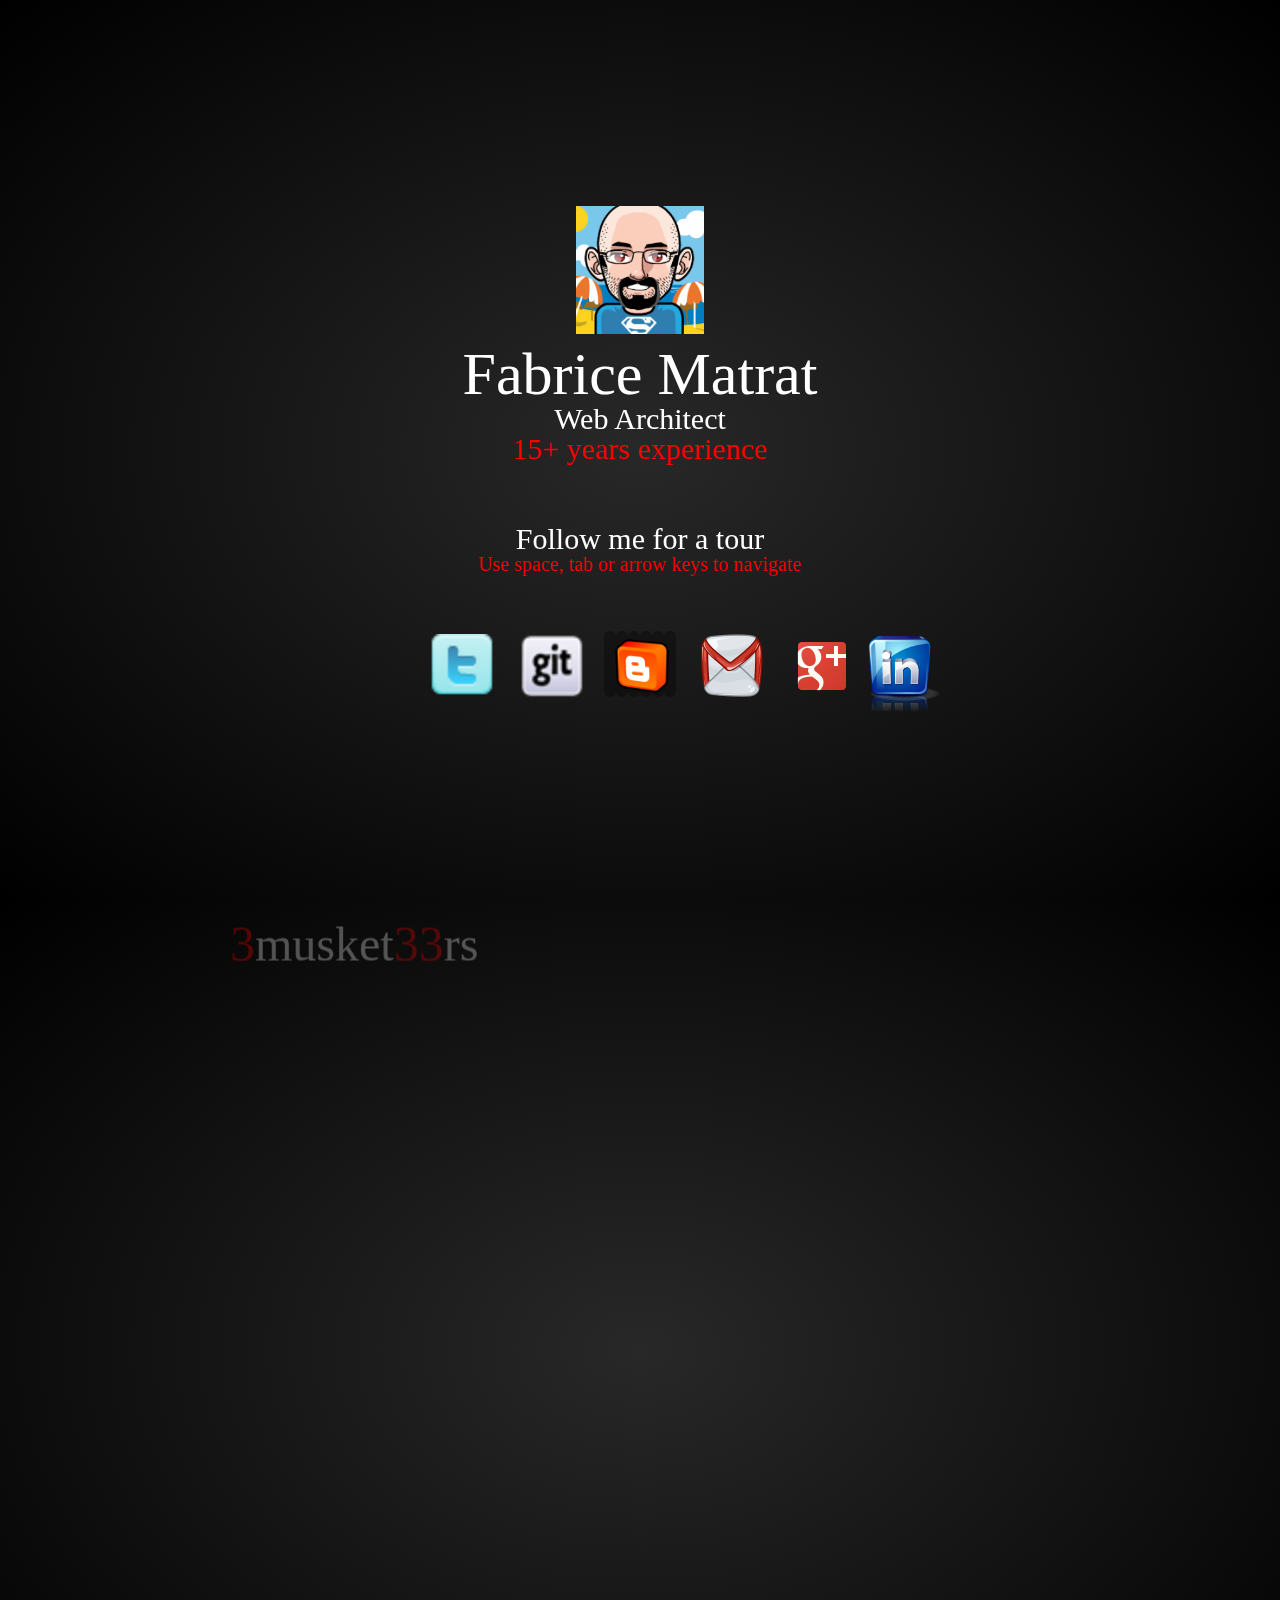
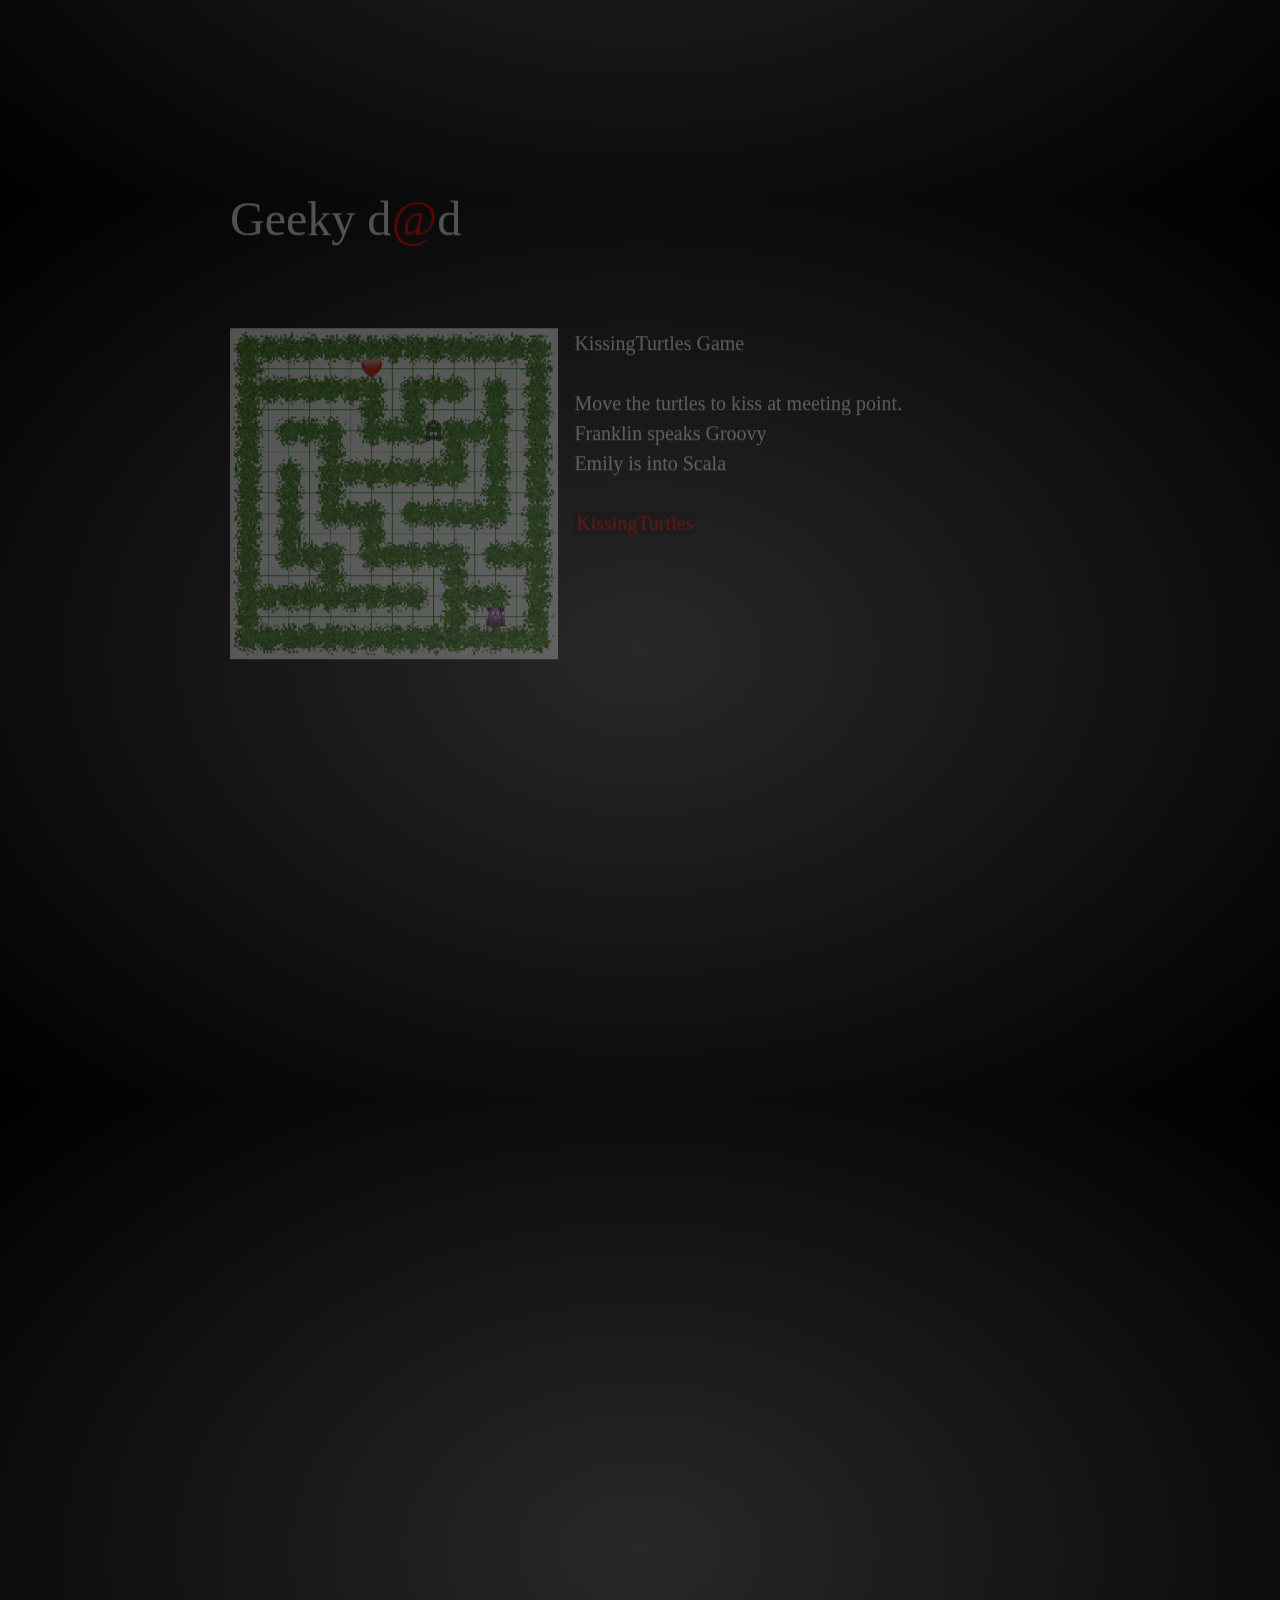
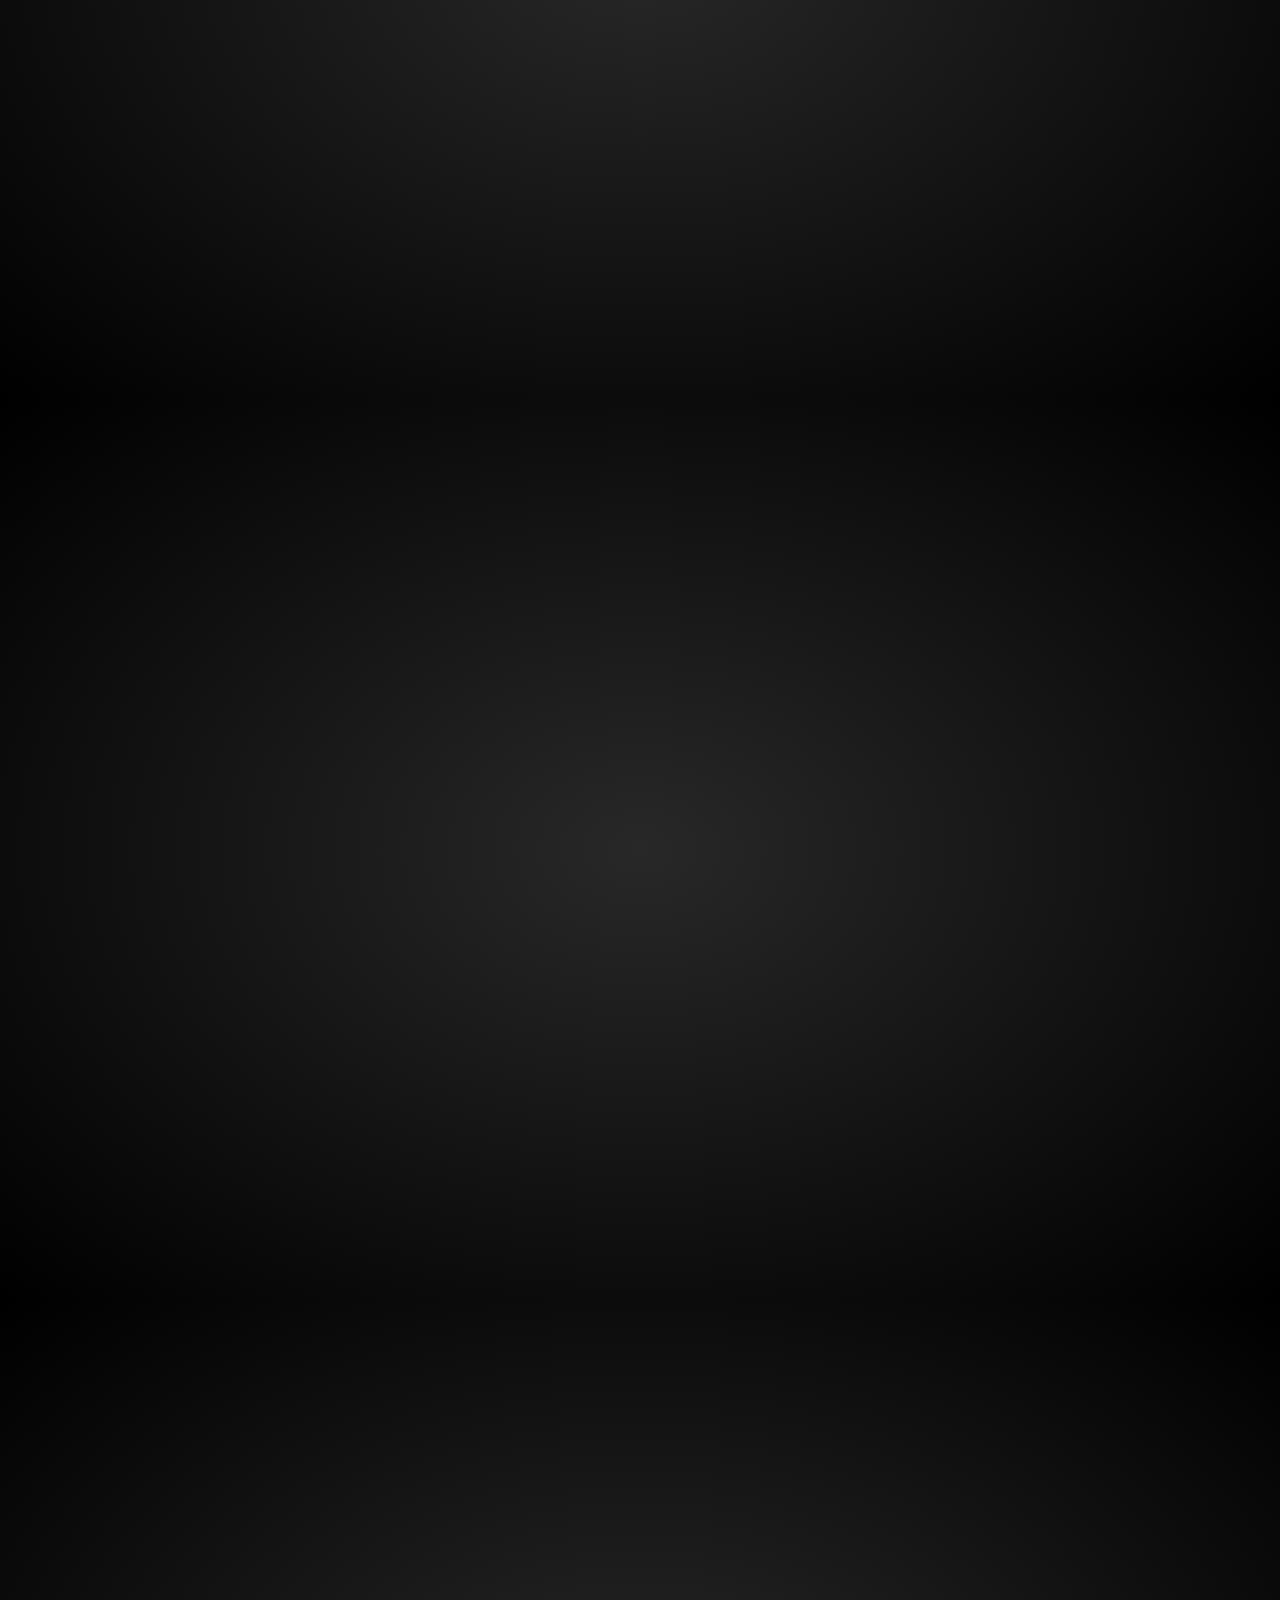
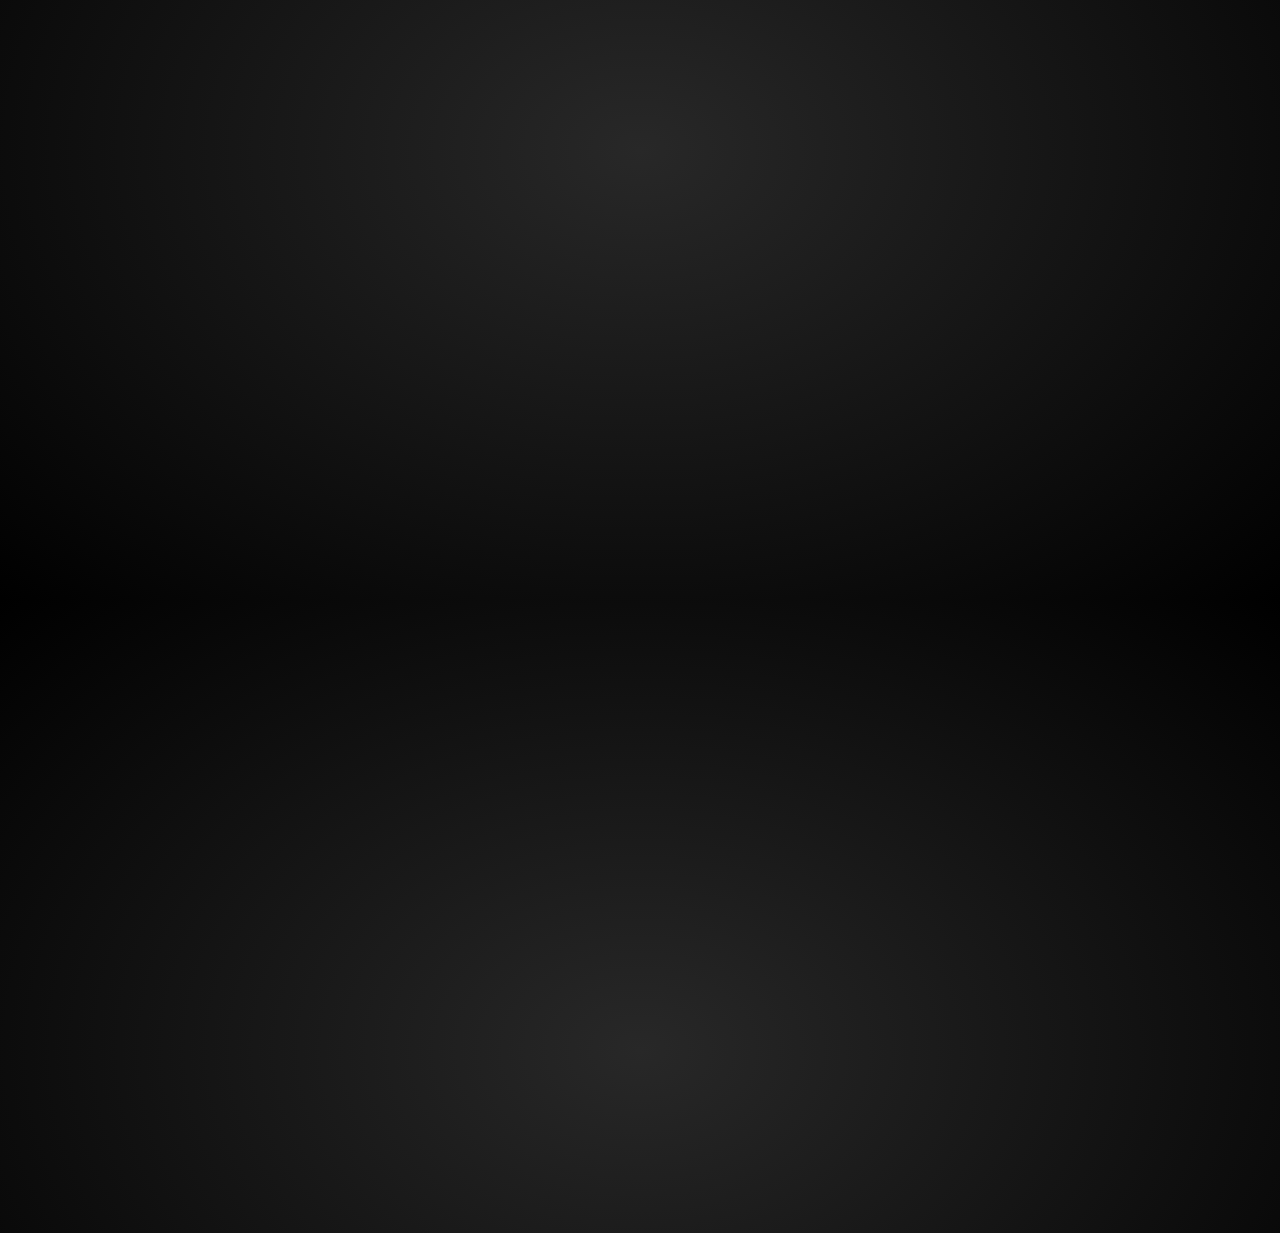
<file: index.html>
<!doctype html>
<html lang="en">
<head>
    <meta charset="utf-8"/>
    <meta name="viewport" content="width=1024"/>
    <meta name="apple-mobile-web-app-capable" content="yes"/>
    <title>Fabrice Matrat</title>
    <meta name="description" content="let me introduce myself"/>
    <meta name="author" content="Fabrice Matrat"/>
    <link href="css/prez.css" rel="stylesheet"/>
    <link href="css/impress-demo.css" rel="stylesheet"/>
    <script src="http://code.jquery.com/jquery-1.7.1.min.js"></script>
</head>
<body>

<div id="impress">

    <div id="introduction-1" class="step big" data-x="-990" data-y="-3150" data-scale="0.6">
        <img src="img/fabrice.png" style="width:128px; height:128px;"/>

        <p>Fabrice Matrat</p>

        <p style="font-size: 30px;color:white">Web Architect</p>

        <p style="font-size: 30px;color:red">15+ years experience</p><br>

        <p style="font-size: 30px;color:white">Follow me for a tour</p>

        <p style="font-size: 20px;color:red">Use space, tab or arrow keys to navigate</p><br>
        <a rel="external" href="https://twitter.com/fabricematrat"><img src="img/twitter.png"
                                                                        style="position:absolute; left:15%; width:64px"/></a>
        <a rel="external" href="https://github.com/fabricematrat"><img src="img/github.png"
                                                                       style="position:absolute;left:30%;width:64px;"/></a>
        <a rel="external" href="http://fabricematrat.blogspot.fr/"><img src="img/blogger.png"
                                                                        style="position:absolute;left:45%;width:64px;"/></a>
        <a rel="external" href="mailto:fabricematrat@gmail.com"><img src="img/gmail.png"
                                                                     style="position:absolute;left:60%;width:64px;"/></a>
        <a rel="external" href="https://plus.google.com/u/0/110402419798278974925/posts"><img src="img/gplus.png"
                                                                                              style="position:absolute ;left:75%;width:64px;"/></a>
        <a rel="external" href="http://www.linkedin.com/pub/fabrice-matrat/1/287/943"><img src="img/in.png"
                                                                                           style="position:absolute ;left:87%;width:80px;"/></a>

    </div>

    <div id="introduction-2" class="step" data-x="-330" data-y="-3150" data-scale="0.6">
        <h2>I believe in...</h2>

        <div id="wordcloud" style="height:500px;width:800px;">
            <span data-weight="7">Code is Craft</span>
            <span data-weight="7">Less is More</span>
            <span data-weight="6">DRY</span>
            <span data-weight="5">KISS</span>
            <span data-weight="6">Craft</span>
            <span data-weight="7">TDD Obsessed</span>
            <span data-weight="5">Clean Code</span>
            <span data-weight="9">Open Source</span>
            <span data-weight="8">Asynchronous</span>
            <span data-weight="7">Refactor</span>
            <span data-weight="4">Technical expertise</span>
            <span data-weight="7">Ownership</span>
            <span data-weight="3">Continuous Delivering</span>
            <span data-weight="7">Vertx</span>
            <span data-weight="7">Netty</span>
            <span data-weight="7">Java</span>
            <span data-weight="8">Groovy</span>
            <span data-weight="9">JavaScript</span>
            <span data-weight="9">Polyglot</span>
            <span data-weight="4">Mobile</span>
        </div>

    </div>

    <div id="introduction-3" class="step" data-x="330" data-y="-3150" data-scale="0.6">
        <h2>Web <span style="font-size: 50px;color:red">@</span>rchitect</h2>
    </div>

    <div id="introduction-4" class="step" data-x="990" data-y="-3150" data-scale="0.6">
        <h2>Web Site High volume</h2>
        <div style="font-size: 20px; text-align: left;">
            1 Billion transactions a month, the double of Amazon same than eBay<br/>
            120 web sites<br/>
        </div>
        <div style="width: 80%">
            <img src="img/erding.jpg" width="100%"/>
        </div>
    </div>

    <div id="introduction-5" class="step" data-x="990" data-y="-2676" data-scale="0.6">
        <h2>See by yourself</h2><br/>
        <div style="">
            <iframe src="http://www.finnair.com/INT/GB/Home" width="1024px" height="668px"></iframe>
        </div>

    </div>


    <div id="introduction-6" class="step" data-x="330" data-y="-2676" data-scale="0.6">
        <h2>Open source <span style="font-size: 50px;color:red">@</span>night</h2>
    </div>

    <div id="introduction-7" class="step big" data-x="-330" data-y="-2676" data-scale="0.6">
        <q>User Groups <span style="font-size: 50px;color:red">@</span>ctivist</q><br/><br/>
        <div>
            <a rel="external" href="http://www.rivieragug.org"><img src="img/rivieragug.jpg" style="position:absolute; left:5px; width:128px"/></a>
             <a rel="external" href="http://www.rivieragug.org"><div class="small" style="margin-top: 200px;position:absolute; left:5px; width:128px">Co-Founder</div></a>
             <a rel="external" href="http://rivierajug.org/xwiki/bin/view/Main/WebHome"><img src="img/jug.png" style="position:absolute; margin-top:30px;margin-left: -100px; left:50%;width:256px;"/></a>
             <a rel="external" href="http://rivierajug.org/xwiki/bin/view/Main/WebHome"><div class="small" style="margin-top: 200px;position:absolute; margin-left: -64px; left:50%;width:128px;">Member</div></a>
             <a rel="external" href="http://jssophia.github.io/"><img src="img/js-sophia-small.png" style="position:absolute;right:-50px;width:128px;"/></a>
             <a rel="external" href="http://jssophia.github.io/"><div class="small" style="margin-top: 200px;position:absolute ;right:-10px ;width:128px; ">Speaker</div></a>
        </div>
    </div>

    <div id="introduction-8" class="step" data-x="-990" data-y="-2676" data-scale="0.6">
        <h2><span style="font-size: 50px;color:red">3</span>musket<span style="font-size: 50px;color:red">33</span>rs</h2><br/>
        <div style="">
            <iframe src="http://3musket33rs.github.com" width="600px" height="500px" ></iframe>
        </div>
    </div>

<div id="introduction-9" class="step" data-x="-990" data-y="-2202" data-scale="0.6">

        <q>Geeky d<span style="font-size: 50px;color:red">@</span>d</q><br/>
        <br/>

<div style="display:block;float:left;width:40%">
<img src="img/kissing.png" width="100%"/>
</div>
 <div style="display:block;float:left;width:2%"/>&nbsp;
</div>
            <div style="display:block;float:left;text-align:left;line-height: 150%;font-size: 20px; width:58% ">
                <div>KissingTurtles Game</div><br/>
Move the turtles to kiss at meeting point.<br/>
Franklin speaks Groovy<br/>
Emily is into Scala<br/><br/>
<a rel="external" href="https://github.com/corinnekrych/KissingTurtles" target="_blank"><span style="font-size: 20px;color:red">KissingTurtles</span></a></br>
            </div>

</div>

<div id="introduction-10" class="step" data-x="-330" data-y="-2202" data-scale="0.6">
    <h2>Spe<span style="font-size: 50px;color:red">@</span>ker</h2><br>
</div>

<div id="introduction-11" class="step" data-x="330" data-y="-2202" data-scale="0.6">
    <h2>Conferences</h2>
    <p  style="font-size:20px">Continious learning. Share knowledge. Have fun.</p>
   <div style="float:left;display:inline-block;width:25%">
    <img src="img/greach.jpg" style="width:300px;"/>
   </div>
   <div style="float:right;display:inline-block; font-size:20px;width:75%">
   
<a rel="external" href="http://nodejsconf.it/" target="_blank">World in conflict: my app is online! - Conference - <span style="font-size: 20px;color:red">NodeJS Conference Brescia IT 2014</span></a></br>
<a rel="external" href="http://lanyrd.com/2013/jssophia-8/" target="_blank">cujoJS: Javascript architectural toolkit<span style="font-size: 20px;color:red">JSSophia France 2013 </span></a></br>
<a rel="external" href="https://oracleus.activeevents.com/2013/connect/sessionDetail.ww?SESSION_ID=3076" target="_blank">Polyglot Alchemy: JSR223 in Action - Conference - <span style="font-size: 20px;color:red">JavaOne 2013</span></a></br>
<a rel="external" href="http://gr8conf.us/Presentations/Mobile-App-in-minutes--not-day" target="_blank">Groovy DSL For Kids - Conference - <span style="font-size: 20px;color:red">GR8Conf US 2013</span></a></br>
<a rel="external" href="http://gr8conf.us/Presentations/Mobile-App-in-minutes--not-day" target="_blank">Hybrid mobile app - Workshop - <span style="font-size: 20px;color:red">GR8Conf US 2013</span></a></br>
<a rel="external" href="http://conf2013.web-5.org/speaker/corinne-krych-fabrice-matrat-hybrid-applications-in-minutes-not-days/" target="_blank">Hybrid mobile app in minutes, not days - Conference - <span style="font-size: 20px;color:red">Web5 2013</span></a></br>
<a rel="external" href="https://2013.con-fess.com/sessions/-/details/97/Hybrid-Mobile-App-in-Minutes-Not-Days" target="_blank">Hybrid mobile app - Workshop - <span style="font-size: 20px;color:red">ConFESS 2013</span></a></br>
<a rel="external" href="http://www.meetup.com/Riviera-Groovy-Grails-User-Group/events/103289112/" target="_blank">HTML5 Games Hands-on - Workshop - <span style="font-size: 20px;color:red">Riviera Gug 2013</span></a></br>
<a rel="external" href="http://greach.es/sessions-2013/fabrice-matrat-sebastien-blanc-corinne-krych-3musket33rs-hybrid-mobile-app-in-minutes-not-days" target="_blank">Hybrid mobile app in minutes, not days - Conference - <span style="font-size: 20px;color:red">Greach 2013</span></a></br>
<a rel="external" href="http://skillsmatter.com/podcast/groovy-grails/user-interaction-and-groovy-dsl" target="_blank">User Interaction and Groovy DSL - Conference - <span style="font-size: 20px;color:red">GGX 2012</span></a></br>
<a rel="external" href="http://skillsmatter.com/podcast/groovy-grails/groovy-as-a-weapon-of-massive-paasification" target="_blank">Groovy as a weapon of mass PAASification - Conference - <span style="font-size: 20px;color:red">GGX 2012</span></a></br>
<a rel="external" href="http://jseverywhere.eu/speakers/#matrat" target="_blank">Mobile App in minutes, not days - Conference - <span style="font-size: 20px;color:red">JS.everywhere 2012</span></a>
   </div>
   
</div>

<div class="step" class="step" data-x="990" data-y="-2202" data-scale="0.6">
    <div style="float:left;width:1000px;">
        <div style="font-size:30px;font-weight:bold">You can download a pdf version of my resume</div></br>
        <a  href="img/FabriceMatrat.pdf"><img src="img/Adobe-PDF.gif" style="position:absolute; width:128px"/></a>
                <a rel="external" href="http://www.linkedin.com/pub/fabrice-matrat/1/287/943"><img src="img/in.png" style="position:absolute ;left:70%;width:128px;"/></a>
</div>


</div>

<div class="hint">
    <p>Use a spacebar, tab, arrow keys to navigate</p>
</div>
<script>
    if ("ontouchstart" in document.documentElement) {
        $("#hint").innerHTML = "<p>Tap on the left or right to navigate</p>";
    }
</script>

<script src="js/jcloud.js"></script>
<script src="js/jquery-airport.js"></script>
<script>
document.getElementById("impress").addEventListener("impress:stepenter", function (event) {

    var step = event.target;

    var settings = {
        "size":{
            "grid":8
        },
        "options":{
            "color":"random-light",
            "printMultiplier":3
        },
        "shape":"circle"
    }
    $("#wordcloud").awesomeCloud(settings);

    init();

}, false);


</script>
<script src="js/impress.js"></script>
<script>impress().init();</script>
</body>

</html>
</file>
<file: css/prez.css>
@CHARSET "UTF-8";
video {
    -webkit-transform: translateZ(1px);
}

/********************************************************************** */

.preCode {
    font-family: Courier,'Courier New',sans-serif;
    font-size:33px;
}
/********************************************************************** */
	.general {
		font-size : 35px;
	}
  #editor1, #editor2, #editor3, #editor4, #editor5, #editor6, #editor7 { 
        overflow: hidden;
        padding:0px;
        position: absolute;
        width:1200px;
        height:700px;
        line-height: 35px;
        font-size: 30px;
		    text-shadow: 0 0px 0px #000;
    }
    .code {
    	font-family: monospace;
    	white-space: pre-line;
    }
    .code-color {
    	color: blue;
    }
    .personal-name {
    	font-size:25px;
    	font-style:italic;
    }
    .quote {
    	text-align:justify;
    	font-size:45px;
    	font-style:italic;
    	font-family:'Open Sans',sans-serif";
    }
    .bigger {
      font-size: 55px;
    }
    .smaller {
      font-size: 35px;
    }
    .blur {
    	font-size:75px;
    	color: rgba(255, 255, 255, 0);
    	text-shadow: 0 0 5px #000;
    }
    .quote-author {
    	style="text-align:right;
    	font-weight:600;
    }
</file>
<file: css/impress-demo.css>
/*
So you like the style of impress.js demo?
Or maybe you are just curious how it was done?
You couldn't find a better place to find out!
Welcome to the stylesheet impress.js demo presentation.
Please remember that it is not meant to be a part of impress.js and is
not required by impress.js.
I expect that anyone creating a presentation for impress.js would create
their own set of styles.
But feel free to read through it and learn how to get the most of what
impress.js provides.
And let me be your guide.
Shall we begin?
*/


/*
We start with a good ol' reset.
That's the one by Eric Meyer http://meyerweb.com/eric/tools/css/reset/
You can probably argue if it is needed here, or not, but for sure it
doesn't do any harm and gives us a fresh start.
*/

html, body, div, span, applet, object, iframe,
h1, h2, h3, h4, h5, h6, p, blockquote, pre,
a, abbr, acronym, address, big, cite, code,
del, dfn, em, img, ins, kbd, q, s, samp,
small, strike, strong, sub, sup, tt, var,
b, u, i, center,
dl, dt, dd, ol, 
fieldset, form, label, legend,
table, caption, tbody, tfoot, thead, tr, th, td,
article, aside, canvas, details, embed,
figure, figcaption, footer, header, hgroup,
menu, nav, output, ruby, section, summary,
time, mark, audio, video {
    margin: 0;
    padding: 0;
    border: 0;
    font-size: 100%;
    font: inherit;
    vertical-align: baseline;
}

 ul {
    list-style: none;
    padding:0;
    margin:0;
}

li { 
    padding-left: 1em; 
    text-indent: -.7em;
}

li:before {
    content: "• ";
    color: white; /* or whatever color you prefer */
}​

/* HTML5 display-role reset for older browsers */
article, aside, details, figcaption, figure,
footer, header, hgroup, menu, nav, section {
    display: block;
}
body {
    line-height: 1;
}
ol, ul {
    list-style: none;
}
blockquote, q {
    quotes: none;
}
blockquote:before, blockquote:after,
q:before, q:after {
    content: '';
    content: none;
}

table {
    border-collapse: collapse;
    border-spacing: 0;
}

/*
Now here is when interesting things start to appear.
We set up <body> styles with default font and nice gradient in the background.
And yes, there is a lot of repetition there because of -prefixes but we don't
want to leave anybody behind.
*/
body {
    font-family: 'PT Sans', sans-serif;
    min-height: 740px;
    color: white;
    background: rgb(10, 10, 10);
    background: -webkit-gradient(radial, 50% 50%, 0, 50% 50%, 500, from(rgb(40, 40, 40)), to(rgb(0, 0, 0)));
    background: -webkit-radial-gradient(rgb(40, 40, 40), rgb(0, 0, 0));
    background: -moz-radial-gradient(rgb(40, 40, 40), rgb(, 0, 0));
    background: -ms-radial-gradient(rgb(40, 40, 40), rgb(0, 0, 0));
    background: -o-radial-gradient(rgb(40, 40, 40), rgb(0, 0, 0));
    background: radial-gradient(rgb(40, 40, 40), rgb(0, 0, 0));
}

/*
Now let's bring some text styles back ...
*/
b, strong { font-weight: bold ;text-shadow:0 -3px 3px rgba(128,128,128,0.5);}
i, em { font-style: italic }

/*
... and give links a nice look.
*/
a {
    color: inherit;
    text-decoration: none;
    padding: 0 0.1em;
    background: rgba(10,10,10,0.5);
    text-shadow: -1px -1px 2px rgba(50,50,50,0.9);
    border-radius: 0.2em;
    
    -webkit-transition: 0.5s;
    -moz-transition: 0.5s;
    -ms-transition: 0.5s;
    -o-transition: 0.5s;
    transition: 0.5s;
}

a:hover,
a:focus {
    background: rgba(10,10,10,1);
    text-shadow: -1px -1px 2px rgba(150,150,150,0.5);
}

/*
Because the main point behind the impress.js demo is to demo impress.js
we display a fallback message for users with browsers that don't support
all the features required by it.
All of the content will be still fully accessible for them, but I want
them to know that they are missing something - that's what the demo is
about, isn't it?
And then we hide the message, when support is detected in the browser.
*/

.fallback-message {
    font-family: sans-serif;
    line-height: 1.3;
    
    width: 780px;
    padding: 10px 10px 0;
    margin: 20px auto;

    border: 1px solid #E4C652;
    border-radius: 10px;
    background: #EEDC94;
}

.fallback-message p {
    margin-bottom: 10px;
}

.impress-supported .fallback-message {
    display: none;
}

/*
Now let's style the presentation steps.
We start with basics to make sure it displays correctly in everywhere ...
*/

.step {
    position: relative;
    width: 900px;
    padding: 40px;
    margin: 20px auto;

    -webkit-box-sizing: border-box;
    -moz-box-sizing: border-box;
    -ms-box-sizing: border-box;
    -o-box-sizing: border-box;
    box-sizing: border-box;

    font-family: 'PT Serif', georgia, serif;
    font-size: 48px;
    line-height: 1.5;
}

/*
... and we enhance the styles for impress.js.
Basically we remove the margin and make inactive steps a little bit transparent.
*/
.impress-enabled .step {
    margin: 0;
    opacity: 0.3;

    -webkit-transition: opacity 1s;
    -moz-transition: opacity 1s;
    -ms-transition: opacity 1s;
    -o-transition: opacity 1s;
    transition: opacity 1s;
}

.impress-enabled .step.active { opacity: 1 }

/*
These 'slide' step styles were heavily inspired by HTML5 Slides:
http://html5slides.googlecode.com/svn/trunk/styles.css
;)
They cover everything what you see on first three steps of the demo.
*/
.slide {
    display: block;

    width: 900px;
    height: 700px;
    padding: 40px 60px;

    background-color: white;
    border: 1px solid rgba(0, 0, 0, .3);
    border-radius: 10px;
    box-shadow: 0 2px 6px rgba(0, 0, 0, .1);

    color: rgb(102, 102, 102);
    text-shadow: 0 2px 2px rgba(0, 0, 0, .1);

    font-family: 'Open Sans', Arial, sans-serif;
    font-size: 30px;
    line-height: 36px;
    letter-spacing: -1px;
}

.slide q {
    display: block;
    font-size: 50px;
    line-height: 72px;

    margin-top: 100px;
}

.slide q strong {
    white-space: nowrap;
}

/*
And now we start to style each step separately.
I agree that this may be not the most efficient, object-oriented and
scalable way of styling, but most of steps have quite a custom look
and typography tricks here and there, so they had to be styles separately.

First is the title step with a big <h1> (no room for padding) and some
3D positioning along Z axis.
*/

#title {
    padding: 0;
}

#title .try {
    font-size: 64px;
    position: absolute;
    top: -0.5em;
    left: 1.5em;
    
    -webkit-transform: translateZ(20px);
    -moz-transform: translateZ(20px);
    -ms-transform: translateZ(20px);
    -o-transform: translateZ(20px);
    transform: translateZ(20px);
}

#title h1 {
    font-size: 0px;
    
    -webkit-transform: translateZ(50px);
    -moz-transform: translateZ(50px);
    -ms-transform: translateZ(50px);
    -o-transform: translateZ(50px);
    transform: translateZ(50px);
}

#title .footnote {
    font-size: 32px;
}

/*
Second step is nothing special, just a text with a link, so it doesn't need
any special styling.
Let's move to 'big thoughts' with centered text and custom font sizes.
*/
.big {
    width: 600px;
    text-align: center;
    font-size: 60px;
    line-height: 1;
}
.small {
    width: 20px;
    text-align: center;
    font-size: 20px;
    line-height: 1;
}

.big b {
    display: block;
    font-size: 120px;
    line-height: 250px;
}

#big .thoughts {
    font-size: 90px;
    line-height: 150px;
}

/*
'Tiny ideas' just need some tiny styling.
*/
#tiny {
    width: 500px;
    text-align: center;
}

/*
This step has some animated text ...
*/
#ing { width: 500px }

/*
... so we define display to `inline-block` to enable transforms and
transition duration to 0.5s ...
*/
#ing b {
    display: inline-block;
    -webkit-transition: 0.5s;
    -moz-transition: 0.5s;
    -ms-transition: 0.5s;
    -o-transition: 0.5s;
    transition: 0.5s;
}

/*
... and we want 'positioning` word to move up a bit when the step gets
`present` class ...
*/
#ing.present .positioning {
    -webkit-transform: translateY(-10px);
    -moz-transform: translateY(-10px);
    -ms-transform: translateY(-10px);
    -o-transform: translateY(-10px);
    transform: translateY(-10px);
}

/*
... 'rotating' to rotate quater of a second later ...
*/
#ing.present .rotating {
    -webkit-transform: rotate(-10deg);
    -moz-transform: rotate(-10deg);
    -ms-transform: rotate(-10deg);
    -o-transform: rotate(-10deg);
    transform: rotate(-10deg);

    -webkit-transition-delay: 0.25s;
    -moz-transition-delay: 0.25s;
    -ms-transition-delay: 0.25s;
    -o-transition-delay: 0.25s;
    transition-delay: 0.25s;
}

/*
... and 'scaling' to scale down after another quater of a second.
*/
#ing.present .scaling {
    -webkit-transform: scale(0.7);
    -moz-transform: scale(0.7);
    -ms-transform: scale(0.7);
    -o-transform: scale(0.7);
    transform: scale(0.7);

    -webkit-transition-delay: 0.5s;
    -moz-transition-delay: 0.5s;
    -ms-transition-delay: 0.5s;
    -o-transition-delay: 0.5s;
    transition-delay: 0.5s;
}

/*
The 'imagination' step is again some boring font-sizing.
*/

#imagination {
    width: 600px;
}

#imagination .imagination {
    font-size: 78px;
}

/*
There is nothing really special about 'use the source, Luke' step, too,
except maybe of the Yoda background.
As you can see below I've 'hard-coded' it in data URL.
That's not the best way to serve images, but because that's just this one
I decided it will be OK to have it this way.
Just make sure you don't blindly copy this approach.
*/
#source {
    width: 700px;
    padding-bottom: 300px;
    
    /* Yoda Icon :: Pixel Art from Star Wars http://www.pixeljoint.com/pixelart/1423.htm */
    background-image: url([data-uri]);
    background-position: bottom right;
    background-repeat: no-repeat;
}

#source q {
    font-size: 60px;
}

/*
And the "it's in 3D" step again brings some 3D typography - just for fun.
Because we want to position <span> elements in 3D we set transform-style to
`preserve-3d` on the paragraph.
It is not needed by webkit browsers, but it is in Firefox. It's hard to say
which behaviour is correct as 3D transforms spec is not very clear about it.
*/
#its-in-3d p {
    -webkit-transform-style: preserve-3d;
    -moz-transform-style: preserve-3d; /* Y U need this Firefox?! */
    -ms-transform-style: preserve-3d;
    -o-transform-style: preserve-3d;
    transform-style: preserve-3d;
}

/*
Below we position each word separately along Z axis and we want it to transition
to default position in 0.5s when the step gets `present` class.
Quite a simple idea, but lot's of styles and prefixes.
*/
#its-in-3d span,
#its-in-3d b {
    display: inline-block;
    -webkit-transform: translateZ(40px);
    -moz-transform: translateZ(40px);
    -ms-transform: translateZ(40px);
    -o-transform: translateZ(40px);
     transform: translateZ(40px);
            
    -webkit-transition: 0.5s;
    -moz-transition: 0.5s;
    -ms-transition: 0.5s;
    -o-transition: 0.5s;
    transition: 0.5s;
}

#its-in-3d .have {
    -webkit-transform: translateZ(-40px);
    -moz-transform: translateZ(-40px);
    -ms-transform: translateZ(-40px);
    -o-transform: translateZ(-40px);
    transform: translateZ(-40px);
}

#its-in-3d .you {
    -webkit-transform: translateZ(20px);
    -moz-transform: translateZ(20px);
    -ms-transform: translateZ(20px);
    -o-transform: translateZ(20px);
    transform: translateZ(20px);
}

#its-in-3d .noticed {
    -webkit-transform: translateZ(-40px);
    -moz-transform: translateZ(-40px);
    -ms-transform: translateZ(-40px);
    -o-transform: translateZ(-40px);
    transform: translateZ(-40px);
}

#its-in-3d .its {
    -webkit-transform: translateZ(60px);
    -moz-transform: translateZ(60px);
    -ms-transform: translateZ(60px);
    -o-transform: translateZ(60px);
    transform: translateZ(60px);
}

#its-in-3d .in {
    -webkit-transform: translateZ(-10px);
    -moz-transform: translateZ(-10px);
    -ms-transform: translateZ(-10px);
    -o-transform: translateZ(-10px);
    transform: translateZ(-10px);
}

#its-in-3d .footnote {
    font-size: 32px;

    -webkit-transform: translateZ(-10px);
    -moz-transform: translateZ(-10px);
    -ms-transform: translateZ(-10px);
    -o-transform: translateZ(-10px);
    transform: translateZ(-10px);
}

#its-in-3d.present span,
#its-in-3d.present b {
    -webkit-transform: translateZ(0px);
    -moz-transform: translateZ(0px);
    -ms-transform: translateZ(0px);
    -o-transform: translateZ(0px);
    transform: translateZ(0px);
}

/*
The last step is an overview.
There is no content in it, so we make sure it's not visible because we want
to be able to click on other steps.

*/
#overview { display: none }

/*
We also make other steps visible and give them a pointer cursor using the
`impress-on-` class.
*/
.impress-on-overview .step {
    opacity: 1;
    cursor: pointer;
}


/*
Now, when we have all the steps styled let's give users a hint how to navigate
around the presentation.
The best way to do this would be to use JavaScript, show a delayed hint for a
first time users, then hide it and store a status in cookie or localStorage...
But I wanted to have some CSS fun and avoid additional scripting...
Let me explain it first, so maybe the transition magic will be more readable
when you read the code.
First of all I wanted the hint to appear only when user is idle for a while.
You can't detect the 'idle' state in CSS, but I delayed a appearing of the
hint by 5s using transition-delay.
You also can't detect in CSS if the user is a first-time visitor, so I had to
make an assumption that I'll only show the hint on the first step. And when
the step is changed hide the hint, because I can assume that user already
knows how to navigate.
To summarize it - hint is shown when the user is on the first step for longer
than 5 seconds.
The other problem I had was caused by the fact that I wanted the hint to fade
in and out. It can be easily achieved by transitioning the opacity property.
But that also meant that the hint was always on the screen, even if totally
transparent. It covered part of the screen and you couldn't correctly clicked
through it.
Unfortunately you cannot transition between display `block` and `none` in pure
CSS, so I needed a way to not only fade out the hint but also move it out of
the screen.
I solved this problem by positioning the hint below the bottom of the screen
with CSS transform and moving it up to show it. But I also didn't want this move
to be visible. I wanted the hint only to fade in and out visually, so I delayed
the fade in transition, so it starts when the hint is already in its correct
position on the screen.
I know, it sounds complicated ... maybe it would be easier with the code?
*/

.hint {
    /*
We hide the hint until presentation is started and from browsers not supporting
impress.js, as they will have a linear scrollable view ...
*/
    display: none;
    
    /*
... and give it some fixed position and nice styles.
*/
    position: fixed;
    left: 0;
    right: 0;
    bottom: 200px;
    
    background: rgba(0,0,0,0.5);
    color: #EEE;
    text-align: center;
    
    font-size: 50px;
    padding: 20px;
    
    z-index: 100;
    
    /*
By default we don't want the hint to be visible, so we make it transparent ...
*/
    opacity: 0;
    
    /*
... and position it below the bottom of the screen (relative to it's fixed position)
*/
    -webkit-transform: translateY(400px);
    -moz-transform: translateY(400px);
    -ms-transform: translateY(400px);
    -o-transform: translateY(400px);
    transform: translateY(400px);

    /*
Now let's imagine that the hint is visible and we want to fade it out and move out
of the screen.
So we define the transition on the opacity property with 1s duration and another
transition on transform property delayed by 1s so it will happen after the fade out
on opacity finished.
This way user will not see the hint moving down.
*/
    -webkit-transition: opacity 1s, -webkit-transform 0.5s 1s;
    -moz-transition: opacity 1s, -moz-transform 0.5s 1s;
    -ms-transition: opacity 1s, -ms-transform 0.5s 1s;
    -o-transition: opacity 1s, -o-transform 0.5s 1s;
    transition: opacity 1s, transform 0.5s 1s;
}

/*
Now we 'enable' the hint when presentation is initialized ...
*/
.impress-enabled .hint { display: block }

/*
... and we will show it when the first step (with id 'bored') is active.
*/
.impress-on-bored .hint {
    /*
We remove the transparency and position the hint in its default fixed
position.
*/
    opacity: 1;
    
    -webkit-transform: translateY(0px);
    -moz-transform: translateY(0px);
    -ms-transform: translateY(0px);
    -o-transform: translateY(0px);
    transform: translateY(0px);
    
    /*
Now for fade in transition we have the oposite situation from the one
above.
First after 4.5s delay we animate the transform property to move the hint
into its correct position and after that we fade it in with opacity
transition.
*/
    -webkit-transition: opacity 1s 5s, -webkit-transform 0.5s 4.5s;
    -moz-transition: opacity 1s 5s, -moz-transform 0.5s 4.5s;
    -ms-transition: opacity 1s 5s, -ms-transform 0.5s 4.5s;
    -o-transition: opacity 1s 5s, -o-transform 0.5s 4.5s;
    transition: opacity 1s 5s, transform 0.5s 4.5s;
}



.hero-unit {
  padding: 60px;
  margin-bottom: 30px;
  background-color: #f5f5f5;
  -webkit-border-radius: 6px;
  -moz-border-radius: 6px;
  border-radius: 6px;
}
.hero-unit h1 {
  margin-bottom: 0;
  font-size: 80px;
  line-height: 1;
  letter-spacing: -1px;
}
.hero-unit p {
  font-size: 30px;
  font-weight: 200;
  line-height: 48.5px;
}

 #codesample{ 
        overflow: hidden;
        padding:0px;
        position: absolute;
        width:900px;
        height:500px;
        line-height: 35px;
        font-size: 30px;
            text-shadow: 0 0px 0px #000;
    }
/*
And as the last thing there is a workaround for quite strange bug.
It happens a lot in Chrome. I don't remember if I've seen it in Firefox.
Sometimes the element positioned in 3D (especially when it's moved back
along Z axis) is not clickable, because it falls 'behind' the <body>
element.
To prevent this, I decided to make <body> non clickable by setting
pointer-events property to `none` value.
Value if this property is inherited, so to make everything else clickable
I bring it back on the #impress element.
If you want to know more about `pointer-events` here are some docs:
https://developer.mozilla.org/en/CSS/pointer-events
There is one very important thing to notice about this workaround - it makes
everything 'unclickable' except what's in #impress element.
So use it wisely ... or don't use at all.
*/
.impress-enabled { pointer-events: none }
.impress-enabled #impress { pointer-events: auto }

/*
There is one funny thing I just realized.
Thanks to this workaround above everything except #impress element is invisible
for click events. That means that the hint element is also not clickable.
So basically all of this transforms and delayed transitions trickery was probably
not needed at all...
But it was fun to learn about it, wasn't it?
*/

/*
That's all I have for you in this file.
Thanks for reading. I hope you enjoyed it at least as much as I enjoyed writing it
for you.
*/
</file>
